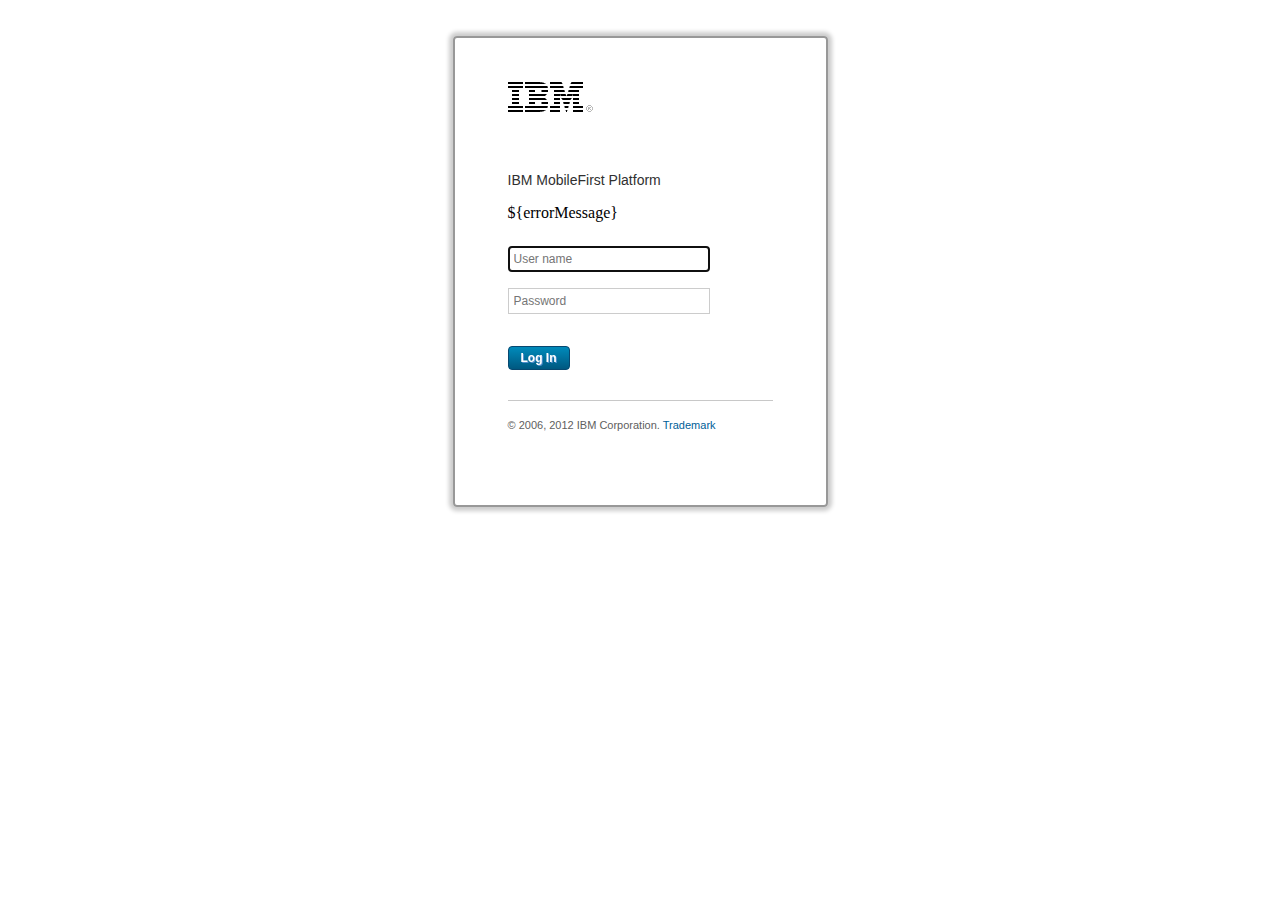
<file: SampleHybrid71/server/conf/login.html>
<!DOCTYPE HTML>
<!--
Copyright 2016 IBM Corp.

Licensed under the Apache License, Version 2.0 (the "License");
you may not use this file except in compliance with the License.
You may obtain a copy of the License at

http://www.apache.org/licenses/LICENSE-2.0

Unless required by applicable law or agreed to in writing, software
distributed under the License is distributed on an "AS IS" BASIS,
WITHOUT WARRANTIES OR CONDITIONS OF ANY KIND, either express or implied.
See the License for the specific language governing permissions and
limitations under the License.
-->
<html>
	<head>
		<meta charset="UTF-8" />
		<meta name="viewport" content="width=device-width" />
		<title>Login</title>
		<style>
			html, body {
				margin: 0 auto;
				padding: 0;
				text-align: center;
			}
			
			#authenticatorLoginFormWrapper {
				border: 2px solid #989898;
				border-radius: 4px;
				-moz-box-shadow: 0 0 4px 4px #ccc;
				-webkit-box-shadow: 0 0 4px 4px #ccc;
				box-shadow: 0 0 4px 4px #ccc;
				display: inline-block;
				margin: 36px 0 0;
				padding: 44px 53px;
				text-align: left;
				width: 265px;
			}
			
			#authenticatorLoginFormWrapper h1 {
				background-image:url('[data-uri]%3D%3D');
				height:30px;
				margin: 0;
				overflow: hidden;
				padding: 0;
				text-indent: 100%;
				white-space: nowrap;
				width: 85px;
			}
			
			#authenticatorLoginFormWrapper h2 {
				color: #303030;
				font-family: arial,helvetica,sans-serif;
				font-size: 14px;
				font-weight: normal;
				margin: 0;
				padding: 60px 0 0;
			}
			
			#authenticatorLoginFormWrapper form {
			
			}
			
			#authenticatorLoginFormWrapper form label {
				display: none;
			}
			
			#authenticatorLoginFormWrapper form input {
				border: 1px solid #ccc;
				color: #707070;
				font-family: arial, helvetica, sans-serif;
				font-size: 12px;
				font-weight: normal;
				margin: 8px 0;
				padding: 5px;
				width: 190px;
			}
			
			#authenticatorLoginFormWrapper form input#login {
				background: -moz-linear-gradient(center top, #0088b8 5%, #005880 100%);
				background: -webkit-gradient(linear, left top, left bottom, color-stop(0.05, #0088b8), color-stop(1, #005880));
				filter: progid:DXImageTransform.Microsoft.gradient(startColorstr='#0088b8', endColorstr='#005880');
				background-color: #0088b8;
				border: 1px solid #084870;
				-moz-border-radius: 6px;
				-webkit-border-radius: 6px;
				border-radius: 4px;
				color: #fff;
				display: inline-block;
				font-family: arial, helvetica, sans-serif;
				font-size: 12px;
				font-weight: bold;
				margin: 24px 0 0 0;
				padding: 4px 12px;
				text-shadow: 1px 1px 0px #528ecc;
				width: auto;
			}
			
			#authenticatorLoginFormWrapper form input#login:hover {
				background: -moz-linear-gradient(center top, #005880 5%, #0088b8 100%);
				background: -webkit-gradient(linear, left top, left bottom, color-stop(0.05, #005880), color-stop(1, #0088b8));
				filter: progid:DXImageTransform.Microsoft.gradient(startColorstr='#005880', endColorstr='#0088b8');
				background-color: #005880;
			}
			
			#authenticatorLoginFormWrapper form input#login:active {
				position: relative;
				top: 1px;
			}
			
			#authenticatorLoginFormWrapper #copyright {
				border-top: 1px solid #c8c8c8;
				color: #606060;
				font-family: arial, helvetica, sans-serif;
				font-size: 11px;
				margin: 30px 0;
				padding: 18px 0 0;
			}
			
			#authenticatorLoginFormWrapper #copyright a {
				color: #006098;
				text-decoration: none;
			}
		</style>
	</head>
	<body onload="isPopup(); setFocus();">
		<div id="authenticatorLoginFormWrapper">
			<h1>IBM</h1>
			<h2>IBM MobileFirst Platform</h2>
			<form method="post" action="j_security_check">
				<p id="error">${errorMessage}</p>
				<label for="j_username">User name:</label>
				<input type="text" id="j_username" name="j_username" placeholder="User name" />
				<br />
				<label for="j_password">Password:</label>
				<input type="password" id="j_password" name="j_password" placeholder="Password" />
				<br />
				<input type="submit" id="login" name="login" value="Log In" />
			</form>
			<p id="copyright">&copy; 2006, 2012 IBM Corporation. <a href="#" target="_blank">Trademark</a></p>
		</div>
		<script>
			function createCookie(name, value, days) {
				var expires = '',
					date;
				if (days) {
					date = new Date();
					date.setTime(date.getTime() + (days * 24 * 60 * 60 * 1000));
					expires += '; expires=' + date.toGMTString();
				}
				document.cookie = name + '=' + value + expires + '; path=/';
			}
			
			function readCookie(name) {
				var nameEQ = name + '=',
					i,
					ca = document.cookie.split(';'),
					c;
				for (i = 0; i < ca.length; i++) {
					c = ca[i];
					while (c.charAt(0) == ' ') {
						c = c.substring(1, c.length);
					}
					if (c.indexOf(nameEQ) == 0) {
						return c.substring(nameEQ.length, c.length);
					}
				}
				return null;
			}
			
			function eraseCookie(name) {
				createCookie(name, '', -1);
			}
			
			function areCookiesEnabled() {
				var r = false;
				createCookie('testing', 'Hello', 1);
				if (readCookie('testing') != null) {
					r = true;
					eraseCookie('testing');
				}
				return r;
			}
			
			function isPopup() {
				var POPUP_INDICATOR = 'action=popup';
				if (window.location.search.indexOf(POPUP_INDICATOR) > 0) {
					document.getElementById('authenticatorLoginFormWrapper').className = 'isPopup';
				}
			}
			
			function setFocus() {
				document.getElementById('j_username').focus();
			}
			
			if (!areCookiesEnabled()) {
				alert('Cookies are currently disabled in your browser settings. Please enable them and reload the page.');
			}
		</script>
	</body>
</html>
</file>
